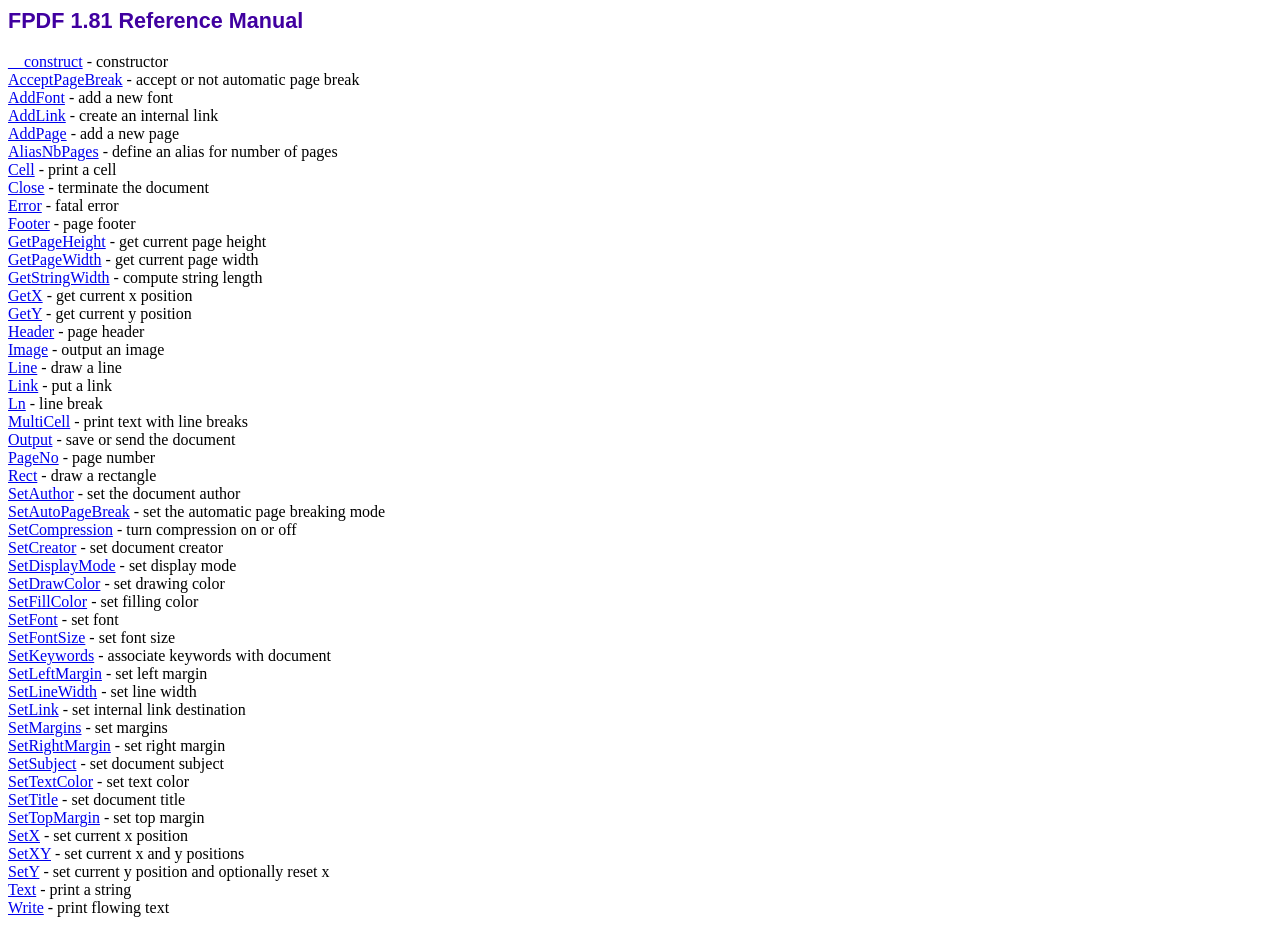
<file: fpdf/doc/index.htm>
<!DOCTYPE html PUBLIC "-//W3C//DTD HTML 4.01 Transitional//EN">
<html>
<head>
<meta http-equiv="Content-Type" content="text/html; charset=ISO-8859-1">
<title>FPDF 1.81 Reference Manual</title>
<link type="text/css" rel="stylesheet" href="../fpdf.css">
</head>
<body>
<h1>FPDF 1.81 Reference Manual</h1>
<a href="__construct.htm">__construct</a> - constructor<br>
<a href="acceptpagebreak.htm">AcceptPageBreak</a> - accept or not automatic page break<br>
<a href="addfont.htm">AddFont</a> - add a new font<br>
<a href="addlink.htm">AddLink</a> - create an internal link<br>
<a href="addpage.htm">AddPage</a> - add a new page<br>
<a href="aliasnbpages.htm">AliasNbPages</a> - define an alias for number of pages<br>
<a href="cell.htm">Cell</a> - print a cell<br>
<a href="close.htm">Close</a> - terminate the document<br>
<a href="error.htm">Error</a> - fatal error<br>
<a href="footer.htm">Footer</a> - page footer<br>
<a href="getpageheight.htm">GetPageHeight</a> - get current page height<br>
<a href="getpagewidth.htm">GetPageWidth</a> - get current page width<br>
<a href="getstringwidth.htm">GetStringWidth</a> - compute string length<br>
<a href="getx.htm">GetX</a> - get current x position<br>
<a href="gety.htm">GetY</a> - get current y position<br>
<a href="header.htm">Header</a> - page header<br>
<a href="image.htm">Image</a> - output an image<br>
<a href="line.htm">Line</a> - draw a line<br>
<a href="link.htm">Link</a> - put a link<br>
<a href="ln.htm">Ln</a> - line break<br>
<a href="multicell.htm">MultiCell</a> - print text with line breaks<br>
<a href="output.htm">Output</a> - save or send the document<br>
<a href="pageno.htm">PageNo</a> - page number<br>
<a href="rect.htm">Rect</a> - draw a rectangle<br>
<a href="setauthor.htm">SetAuthor</a> - set the document author<br>
<a href="setautopagebreak.htm">SetAutoPageBreak</a> - set the automatic page breaking mode<br>
<a href="setcompression.htm">SetCompression</a> - turn compression on or off<br>
<a href="setcreator.htm">SetCreator</a> - set document creator<br>
<a href="setdisplaymode.htm">SetDisplayMode</a> - set display mode<br>
<a href="setdrawcolor.htm">SetDrawColor</a> - set drawing color<br>
<a href="setfillcolor.htm">SetFillColor</a> - set filling color<br>
<a href="setfont.htm">SetFont</a> - set font<br>
<a href="setfontsize.htm">SetFontSize</a> - set font size<br>
<a href="setkeywords.htm">SetKeywords</a> - associate keywords with document<br>
<a href="setleftmargin.htm">SetLeftMargin</a> - set left margin<br>
<a href="setlinewidth.htm">SetLineWidth</a> - set line width<br>
<a href="setlink.htm">SetLink</a> - set internal link destination<br>
<a href="setmargins.htm">SetMargins</a> - set margins<br>
<a href="setrightmargin.htm">SetRightMargin</a> - set right margin<br>
<a href="setsubject.htm">SetSubject</a> - set document subject<br>
<a href="settextcolor.htm">SetTextColor</a> - set text color<br>
<a href="settitle.htm">SetTitle</a> - set document title<br>
<a href="settopmargin.htm">SetTopMargin</a> - set top margin<br>
<a href="setx.htm">SetX</a> - set current x position<br>
<a href="setxy.htm">SetXY</a> - set current x and y positions<br>
<a href="sety.htm">SetY</a> - set current y position and optionally reset x<br>
<a href="text.htm">Text</a> - print a string<br>
<a href="write.htm">Write</a> - print flowing text<br>
</body>
</html>
</file>
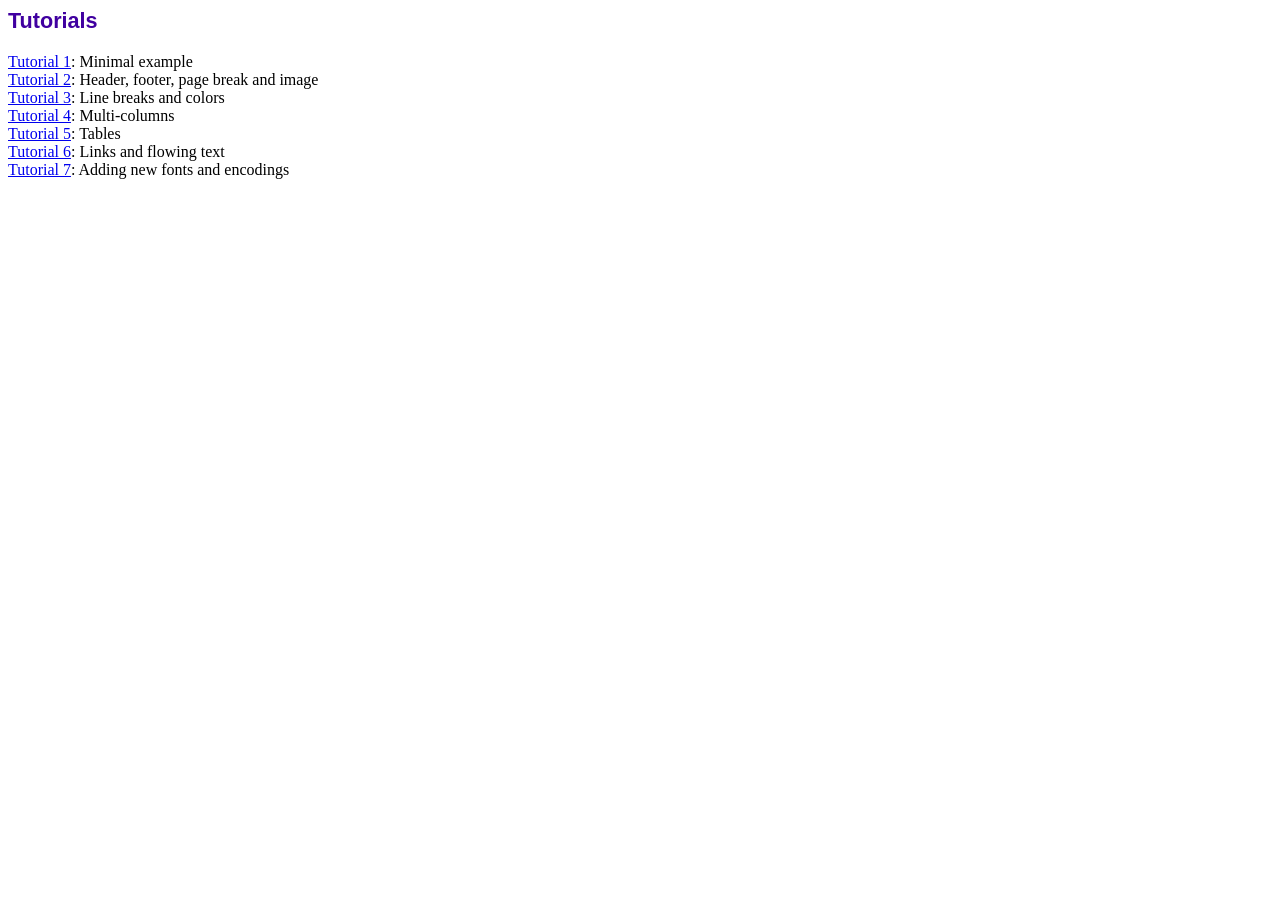
<file: fpdf/tutorial/index.htm>
<!DOCTYPE html PUBLIC "-//W3C//DTD HTML 4.01 Transitional//EN">
<html>
<head>
<meta http-equiv="Content-Type" content="text/html; charset=ISO-8859-1">
<title>Tutorials</title>
<link type="text/css" rel="stylesheet" href="../fpdf.css">
</head>
<body>
<h1>Tutorials</h1>
<ul style="list-style-type:none; margin-left:0; padding-left:0">
<li><a href="tuto1.htm">Tutorial 1</a>: Minimal example</li>
<li><a href="tuto2.htm">Tutorial 2</a>: Header, footer, page break and image</li>
<li><a href="tuto3.htm">Tutorial 3</a>: Line breaks and colors</li>
<li><a href="tuto4.htm">Tutorial 4</a>: Multi-columns</li>
<li><a href="tuto5.htm">Tutorial 5</a>: Tables</li>
<li><a href="tuto6.htm">Tutorial 6</a>: Links and flowing text</li>
<li><a href="tuto7.htm">Tutorial 7</a>: Adding new fonts and encodings</li>
</ul>
</body>
</html>
</file>
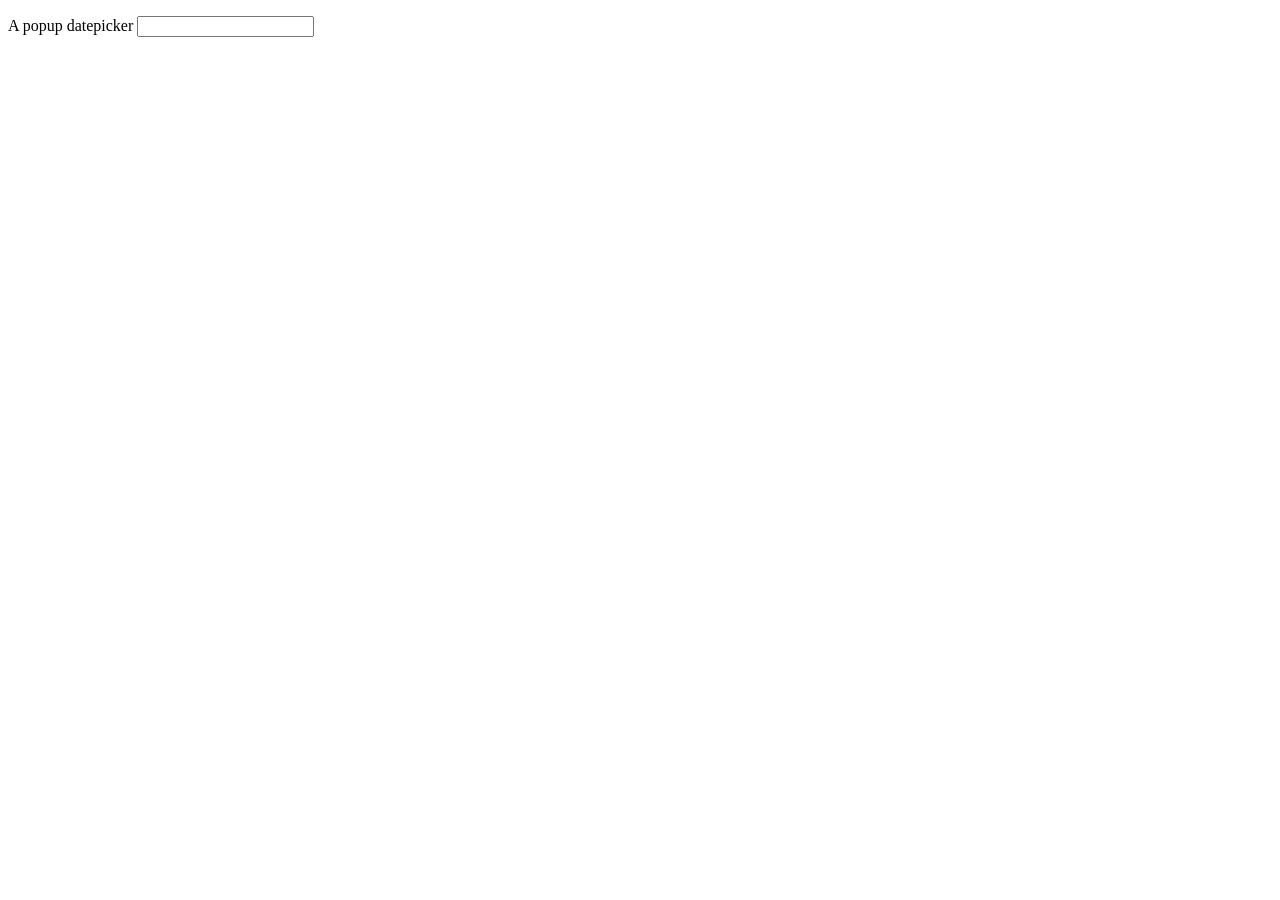
<file: test/date/index.html>
<!DOCTYPE html>
<html>
<head>
<!--
<meta http-equiv="Content-Type" content="text/html;charset=utf-8">

<title>jQuery Datepicker</title>
-->
<link href="outsidecss/jquery.datepick.css" rel="stylesheet">
<script src="http://ajax.googleapis.com/ajax/libs/jquery/1.12.4/jquery.min.js"></script>
<script src="outsidejs/jquery.plugin.min.js"></script>
<script src="outsidejs/jquery.datepick.js"></script>
<script>
$(function() {
	$('#popupDatepicker').datepick();
	$('#inlineDatepicker').datepick({onSelect: showDate});
});

function showDate(date) {
	alert('The date chosen is ' + date);
}
</script>
</head>
<body>

<p>A popup datepicker <input type="text" id="popupDatepicker"></p>

</body>
</html>
</file>
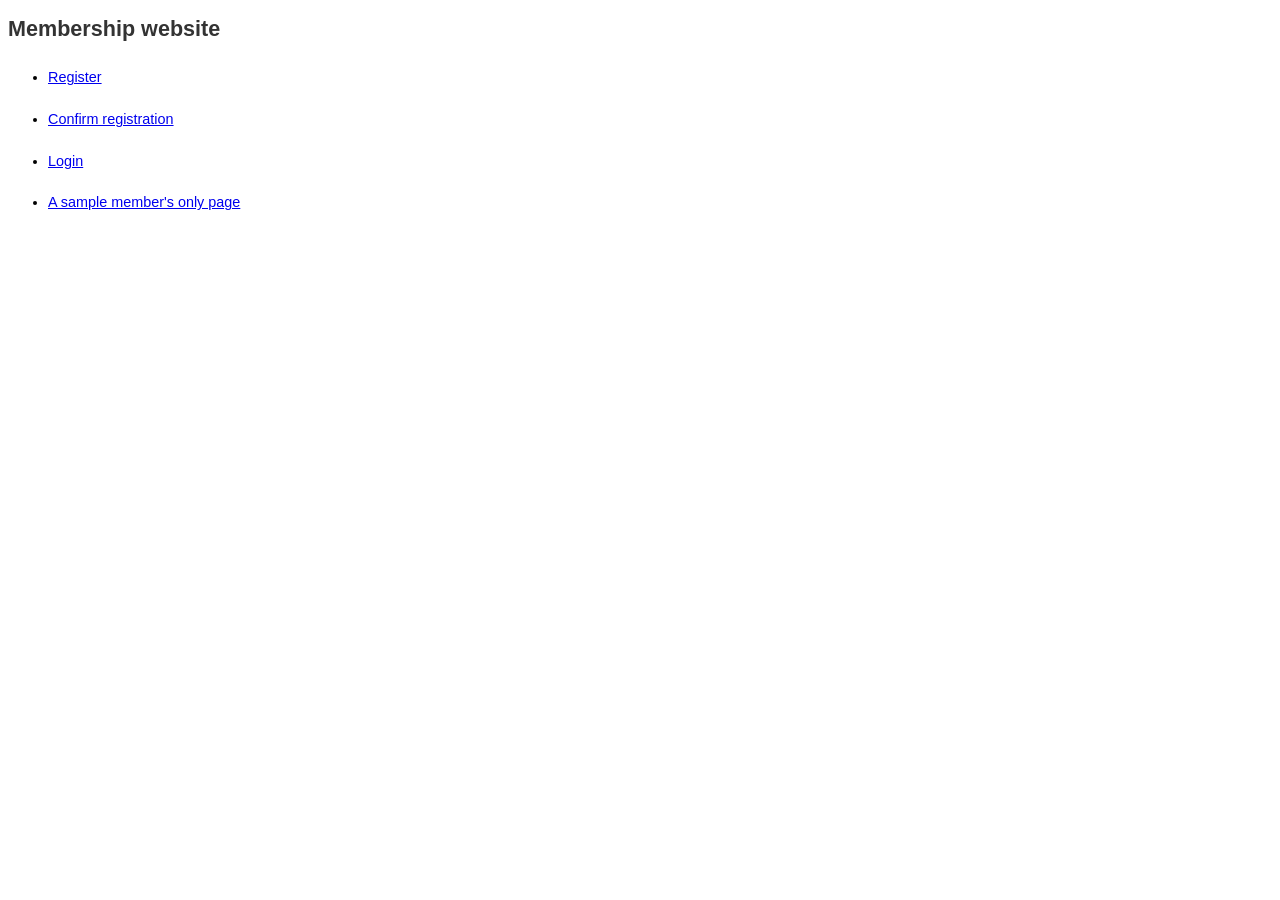
<file: testsite/deep/test-/test/index.html>
<!DOCTYPE html PUBLIC "-//W3C//DTD XHTML 1.0 Strict//EN"  "http://www.w3.org/TR/xhtml1/DTD/xhtml1-strict.dtd">
<html xmlns="http://www.w3.org/1999/xhtml" xml:lang="en-US" lang="en-US">
<head>
      <meta http-equiv='Content-Type' content='text/html; charset=utf-8'/>
      <title>Membership Website Sample</title>
      <link rel="STYLESHEET" type="text/css" href="style/fg_membersite.css">
</head>
<body>
<div id='fg_membersite_content'>
<h2>Membership website</h2>
<ul>
<li><a href='register.php'>Register</a></li>
<li><a href='confirmreg.php'>Confirm registration</a></li>
<li><a href='login.php'>Login</a></li>
<li><a href='access-controlled.php'>A sample member's only page</a></li>
</ul>
</div>
</body>
</html>
</file>
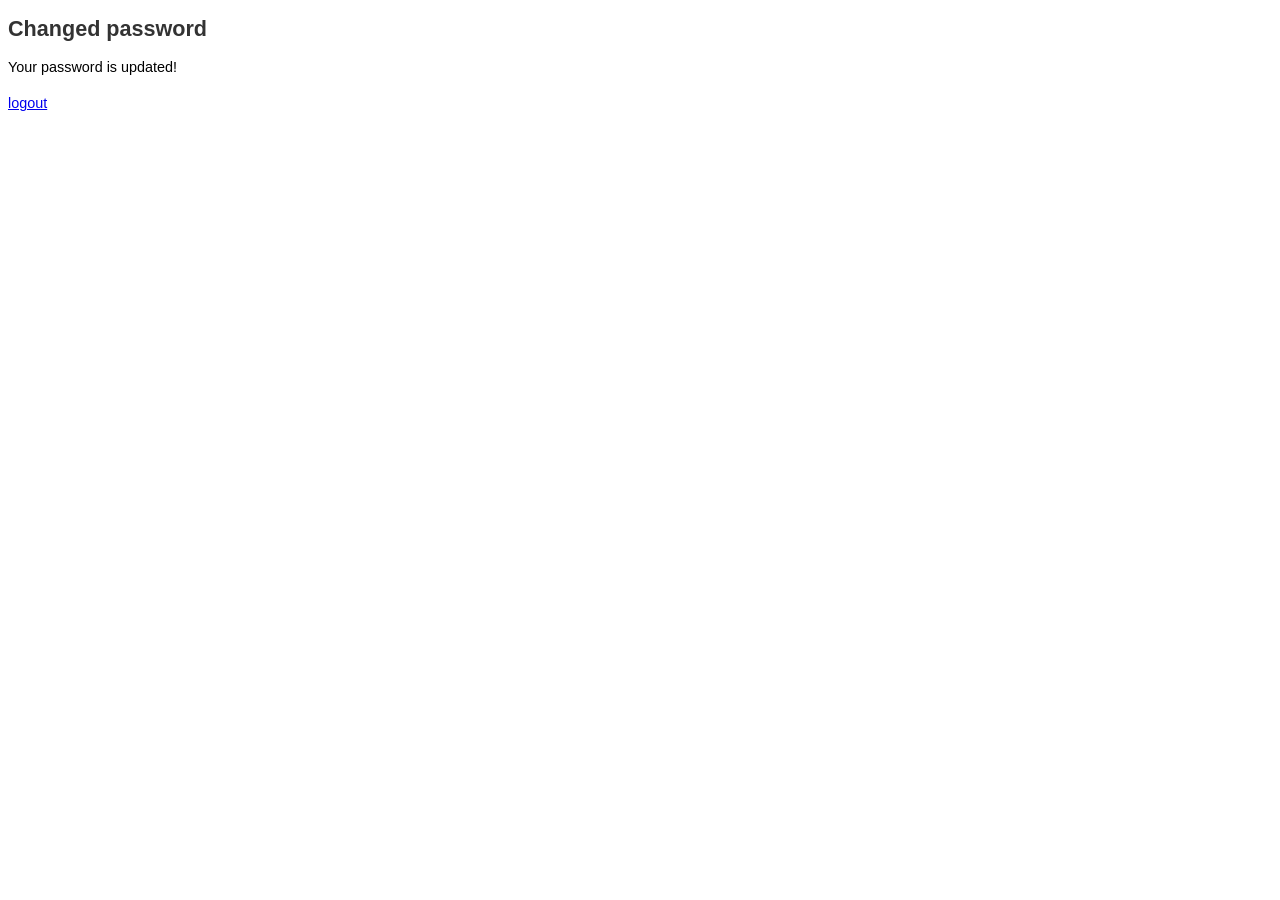
<file: changed-pwd.html>
<!DOCTYPE html PUBLIC "-//W3C//DTD XHTML 1.0 Strict//EN"  "http://www.w3.org/TR/xhtml1/DTD/xhtml1-strict.dtd">
<html xmlns="http://www.w3.org/1999/xhtml" xml:lang="en-US" lang="en-US">
<head>
      <meta http-equiv='Content-Type' content='text/html; charset=utf-8'/>
      <title>Changed password</title>
      <link rel="STYLESHEET" type="text/css" href="style/fg_membersite.css">
</head>
<body>
<div id='fg_membersite_content'>
<h2>Changed password</h2>
Your password is updated!

<p>
<a href='logout.php'>logout</a>
</p>

</div>
</body>
</html>
</file>
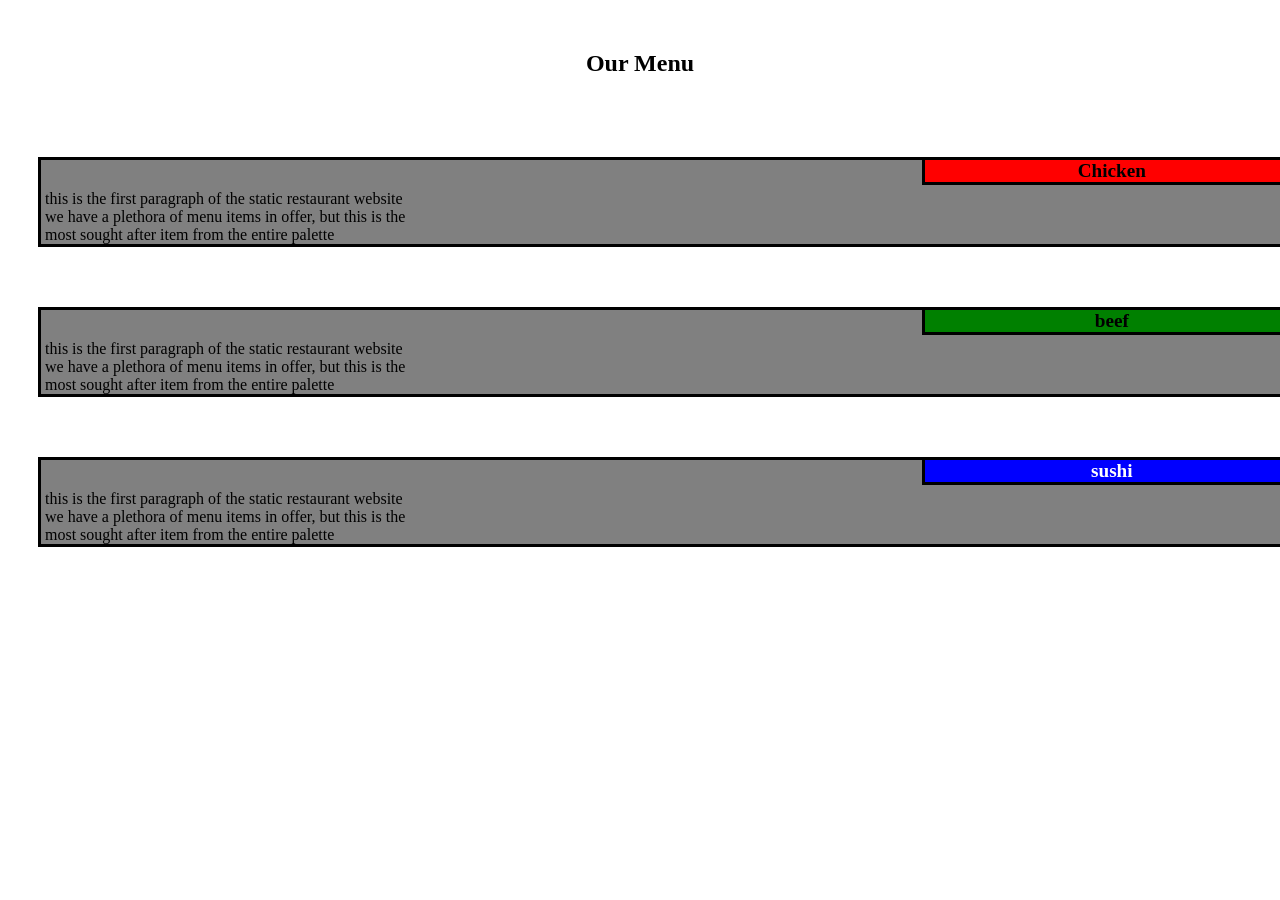
<file: index21.html>
<!DOCTYPE html>
 <html>
 <head>
 	<meta charset="utf-8">
<meta http-equiv="X-UA-Compatible" content="IE-edge">
<meta name="viewport" content="width=device-width,initial-scale=1">
	

	<style>
	*
 	{word-wrap:break-word;
 	box-sizing:border-box;
 	}
	h1
 	{   
 		
 		text-align:center;
		font-size:150%;
		margin:50px;
      
 	}
 	body p
 	{   
	    position:relative;
	    float:left;
 		background-color: gray;
		padding-top:30px;
		padding-left:4px;
		padding-right:4px;
 		border: 3px solid black;
		
 		margin :30px;
      
 	}
	#p1 #sechead
	{
	 background-color: red;
	}
	#p2 #sechead
	{
	 background-color: green;
	}
	#p3 #sechead
	{
	 background-color: blue;
	 color:white;
	}
	#sechead
	{text-align:center; 
	 position:absolute;
	 width:30%;
	 top:0%;
	 border-left: 3px solid black;
	 border-bottom: 3px solid black;
	 right:0%;
	 font-weight:bold;
	 font-size:120%;
	 
	
	}

 		@media (min-width: 992px)
 		{ 
 			.lg{width: 100%;}
          /* #p1{width: 33%;word-wrap:break-word;}
 			#p2{width: 33%;}
 			#p3{width: 33%;}*/
 		}
 		@media((min-width: 768px) and (max-width: 991px))
 		{ 
 			.md{width: 100%;}
 		/*	#p1{width: 50%;}
 			#p2{width: 50%;}
 			#p3{width: 100%;}*/

 		}
 		@media(max-width: 767px)
 		{ 
 			.sm{width: 100%;}
 			/*#p1{width: 100%;}
 			#p2{width: 100%;}
 			#p3{width: 100%;}*/

 		}
	</style>
	
 
	<h1> Our Menu</h1>
 	
 </head>
 <body>
 <p id="p1" class="lg md sm">
 <subt id="sechead">Chicken</subt>
 this is the first paragraph of the static restaurant website <br> 
 we have a plethora of menu items in offer, but this is the   <br> 
 most sought after item from the entire palette
  </p>
 <p id="p2" class="lg md sm"> 
 <subt id="sechead">beef</subt>
 this is the first paragraph of the static restaurant website <br>
 we have a plethora of menu items in offer, but this is the   <br>
 most sought after item from the entire palette
  </p>
 <p id="p3" class="lg md sm">
 <subt id="sechead">sushi</subt>
  this is the first paragraph of the static restaurant website <br>
 we have a plethora of menu items in offer, but this is the   <br>
 most sought after item from the entire palette
 </p>
 
 </body>
 </html>
</file>
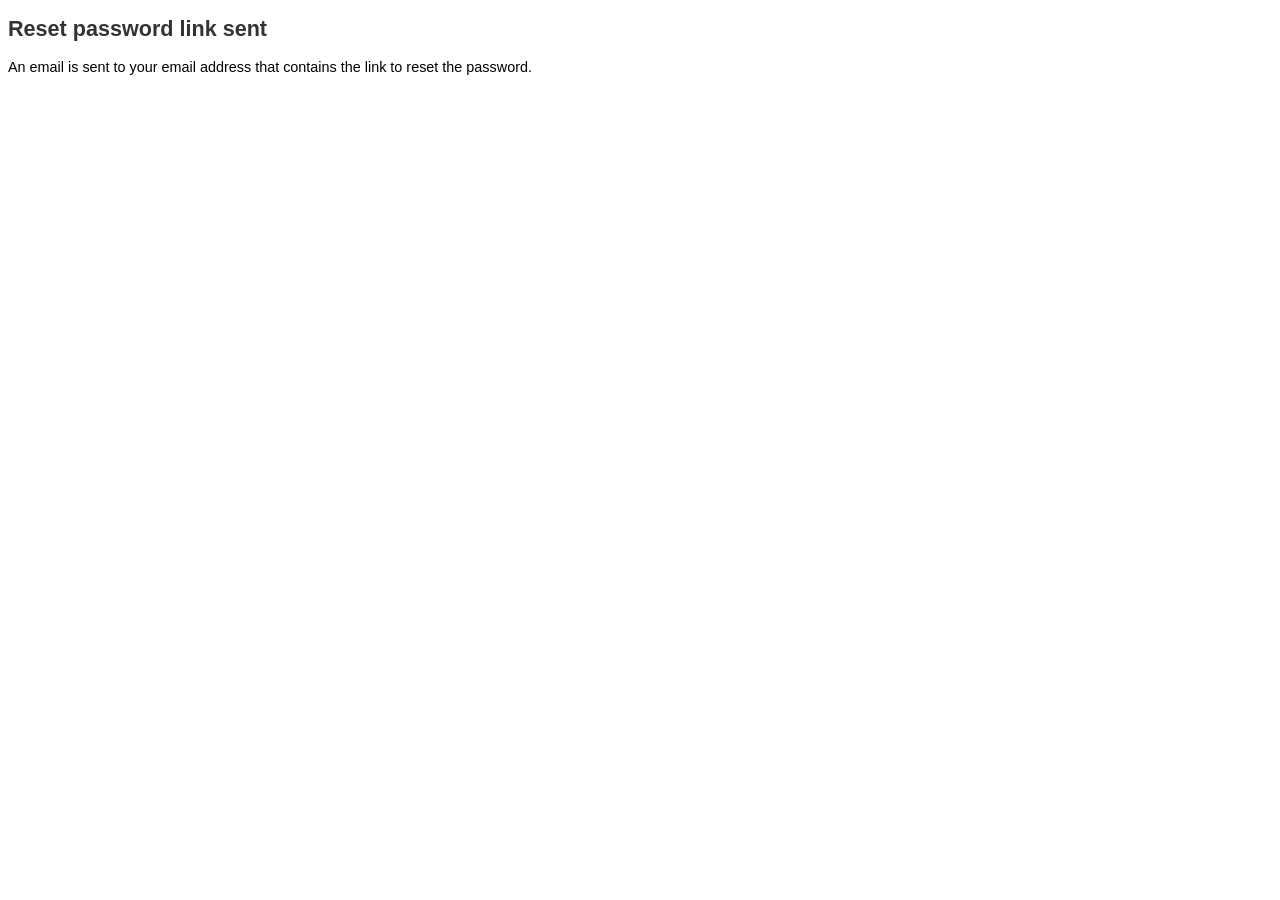
<file: reset-pwd-link-sent.html>
<!DOCTYPE html PUBLIC "-//W3C//DTD XHTML 1.0 Strict//EN"  "http://www.w3.org/TR/xhtml1/DTD/xhtml1-strict.dtd">
<html xmlns="http://www.w3.org/1999/xhtml" xml:lang="en-US" lang="en-US">
<head>
      <meta http-equiv='Content-Type' content='text/html; charset=utf-8'/>
      <title>Thank you!</title>
      <link rel="STYLESHEET" type="text/css" href="style/fg_membersite.css">
</head>
<body>
<div id='fg_membersite_content'>
<h2>Reset password link sent</h2>
An email is sent to your email address that contains the link to reset the password.
</div>
</body>
</html>
</file>
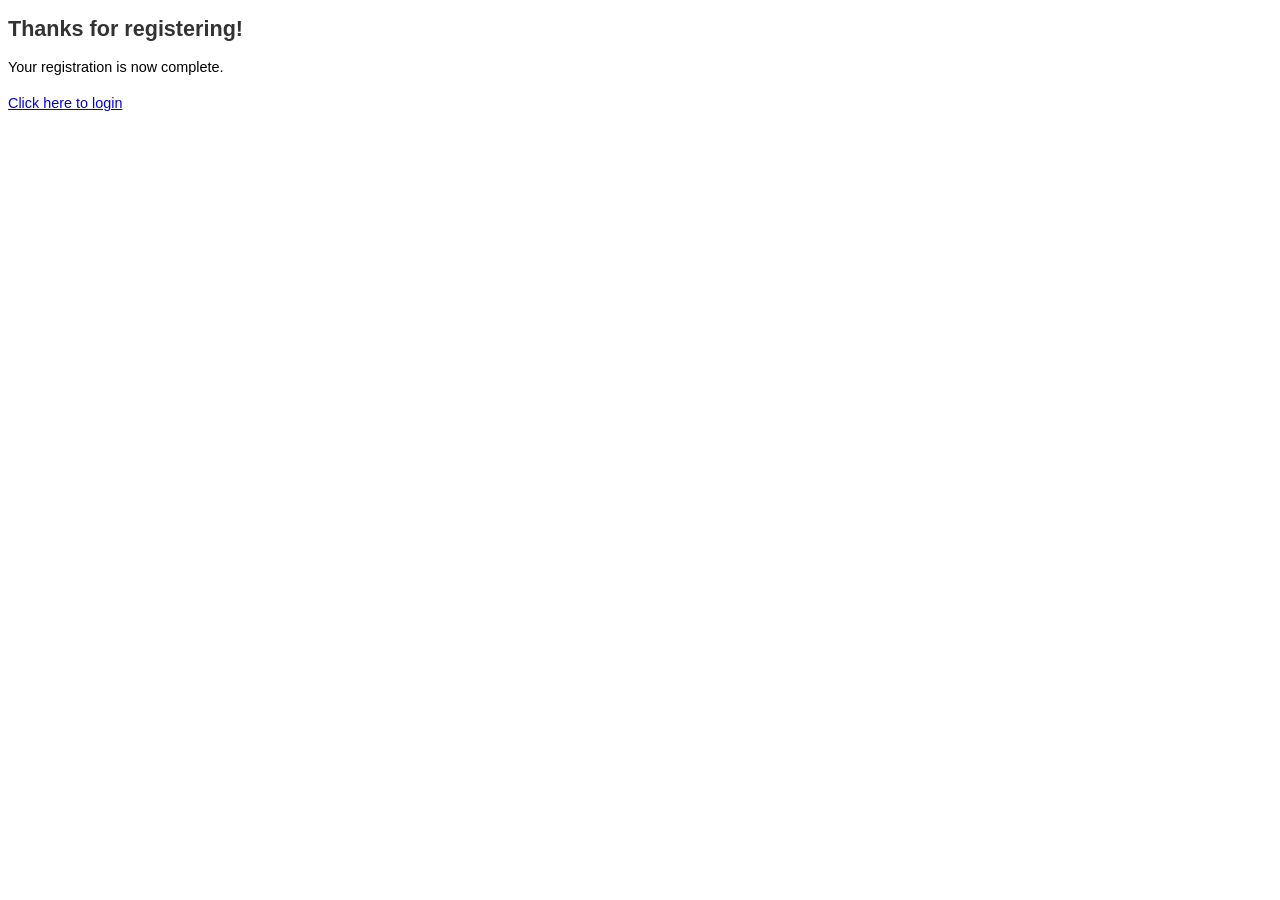
<file: thank-you-regd.html>
<!DOCTYPE html PUBLIC "-//W3C//DTD XHTML 1.0 Strict//EN"  "http://www.w3.org/TR/xhtml1/DTD/xhtml1-strict.dtd">
<html xmlns="http://www.w3.org/1999/xhtml" xml:lang="en-US" lang="en-US">
<head>
      <meta http-equiv='Content-Type' content='text/html; charset=utf-8'/>
      <title>Thank you!</title>
      <link rel="STYLESHEET" type="text/css" href="style/fg_membersite.css">
</head>
<body>
<div id='fg_membersite_content'>
<h2>Thanks for registering!</h2>
Your registration is now complete.
<p>
<a href='login.php'>Click here to login</a>
</p>
</div>
</body>
</html>
</file>
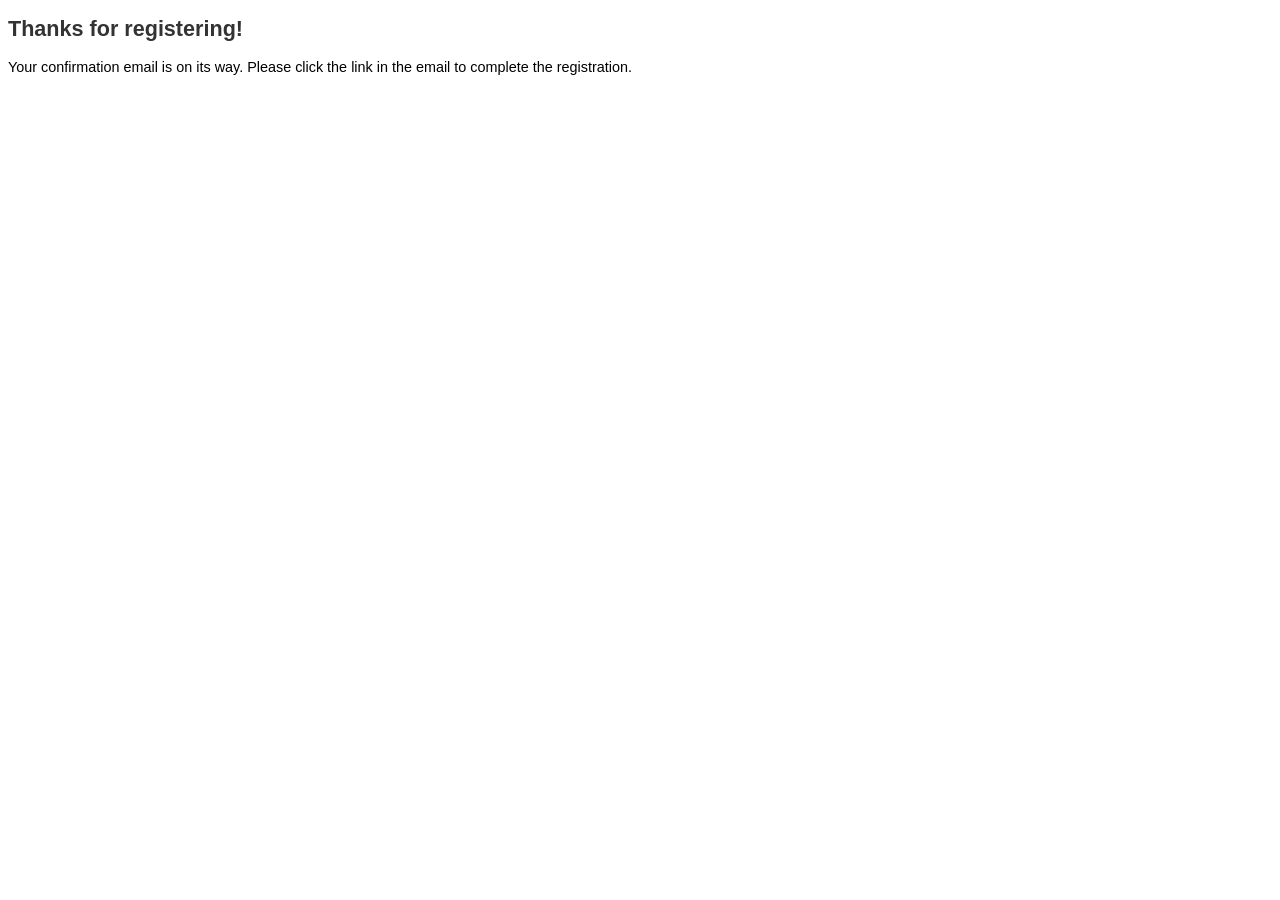
<file: thank-you.html>
<!DOCTYPE html PUBLIC "-//W3C//DTD XHTML 1.0 Strict//EN"  "http://www.w3.org/TR/xhtml1/DTD/xhtml1-strict.dtd">
<html xmlns="http://www.w3.org/1999/xhtml" xml:lang="en-US" lang="en-US">
<head>
      <meta http-equiv='Content-Type' content='text/html; charset=utf-8'/>
      <title>Thank you!</title>
      <link rel="STYLESHEET" type="text/css" href="style/fg_membersite.css">
</head>
<body>
<div id='fg_membersite_content'>
<h2>Thanks for registering!</h2>
Your confirmation email is on its way. Please click the link in the 
email to complete the registration.
</div>
</body>
</html>
</file>
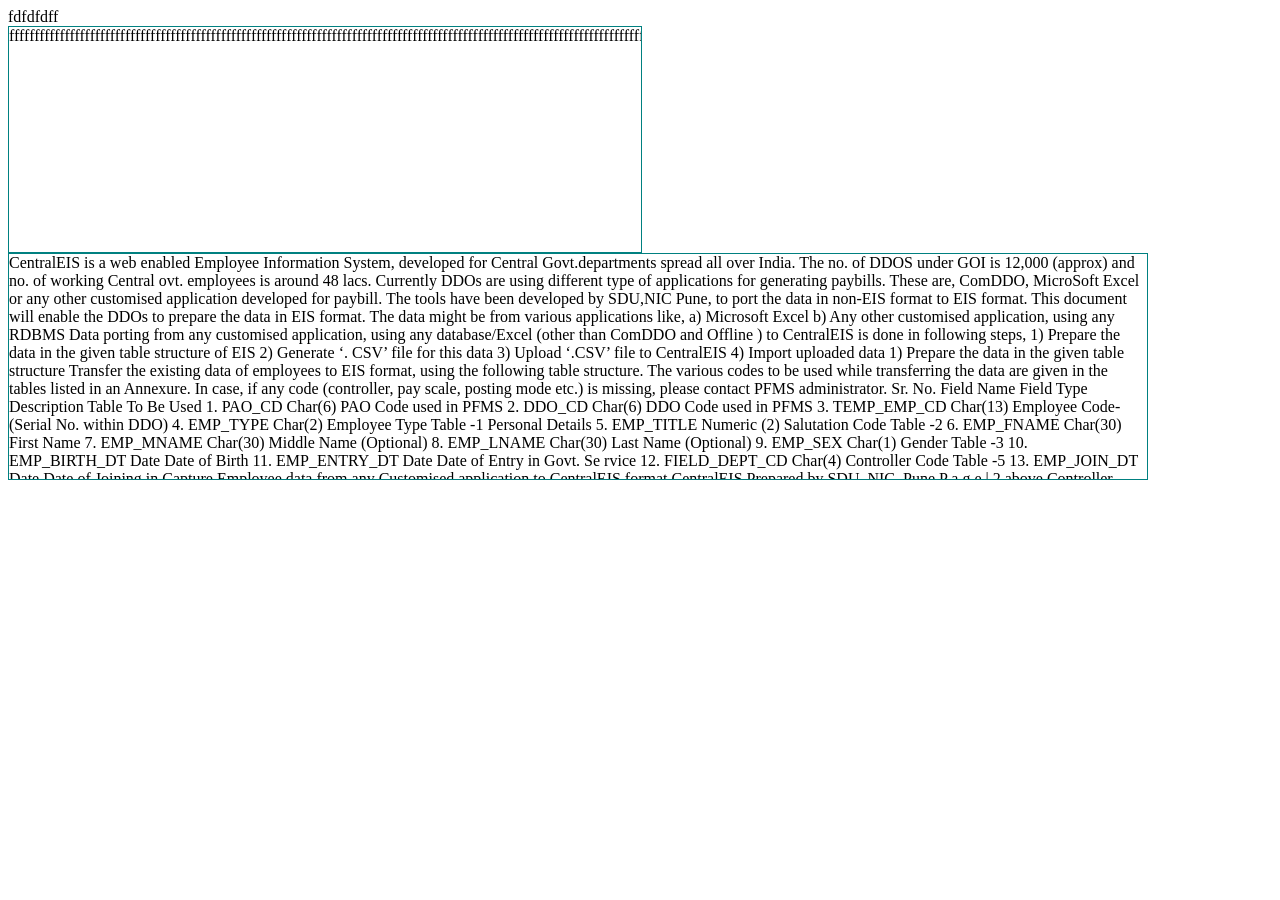
<file: chat/exp.html>
<head>
<script src="https://ajax.googleapis.com/ajax/libs/jquery/3.3.1/jquery.min.js"></script>
</head>



<body>
<div id="hoverscroll">
fdfdfdff
</div>



<div id="hh" style="border:1px teal solid;width:50%;height:225px;overflow:scroll;">
[base64]
</div>
<div id="hh2" style="border:1px teal solid;width:90%;height:225px;overflow:scroll;">
CentralEIS is a web enabled Employee Information System, developed for Central Govt.departments spread all over India. The no. of DDOS under GOI is 12,000 (approx) and no. of working Central ovt. employees is around 48 lacs. Currently DDOs are using different type of applications for generating paybills. These are, ComDDO, MicroSoft Excel or any
other customised application developed for paybill. The tools have been developed by SDU,NIC Pune, to port the data in non-EIS format to EIS format. This document will enable the DDOs to prepare the data in EIS format. The data might be from various applications like,
a) Microsoft Excel
b) Any other customised application, using any RDBMS
Data porting from any customised application, using any database/Excel (other than
ComDDO and Offline ) to CentralEIS is done in following steps,
1) Prepare the data in the given table structure of EIS
2) Generate ‘. CSV’ file for this data
3) Upload ‘.CSV’ file to CentralEIS
4) Import uploaded data
1) Prepare the data in the given table structure
Transfer the existing data of employees to EIS format, using the following table
structure. The various codes to be used while transferring the data are given in the tables
listed in an Annexure. In case, if any code (controller, pay scale, posting mode etc.) is
missing, please contact PFMS administrator.
Sr.
No.
Field Name Field Type Description Table To
Be Used
1. PAO_CD Char(6) PAO Code used in
PFMS
2. DDO_CD Char(6) DDO Code used in
PFMS
3. TEMP_EMP_CD Char(13) Employee Code-
(Serial No. within DDO)
4. EMP_TYPE Char(2) Employee Type Table -1
Personal Details
5. EMP_TITLE Numeric (2) Salutation Code Table -2
6. EMP_FNAME Char(30) First Name
7. EMP_MNAME Char(30) Middle Name (Optional)
8. EMP_LNAME Char(30) Last Name (Optional)
9. EMP_SEX Char(1) Gender Table -3
10. EMP_BIRTH_DT Date Date of Birth
11. EMP_ENTRY_DT Date Date of Entry in Govt.
Se rvice
12. FIELD_DEPT_CD Char(4) Controller Code Table -5
13. EMP_JOIN_DT Date Date of Joining in
Capture Employee data from any Customised application to CentralEIS format
CentralEIS Prepared by SDU, NIC, Pune P a g e | 2
above Controller
Posting Details
14. PAY_CITY_CLASS Char(1) City Class Code Table -6
15. EMP_CUROFF_DT Date Date of joining in
current office
16. EMP_CURDESIG_DT Date Date of Joining in
Current
Designation/Post
17. EMP_CURPOST_MODE Numeric(3) Posting Mode Code Table -7
Pay Details
18. PAY_COMM Numeric(2) Pay Commission Code Table 8
19. PSC_SCALE_CD Numeric(4) Pay Scale Code Table -9
20. PAY_BASIC Numeric(6) Basic pay as per level
of pay matrix
21. PAY_WEF_DT Date Basic Pay WEF Date
22. PAY_INCR_DT Date Next Increment Date
23. EMP_PAN_NO Char(10) Pan No
GPF/NPS Details
24. EMP_PF_TYPE Char(2) Pf Type Table -10
25. PF_NO Numeric(8) Account No. in case of
GPF Employees
26. PPA_NO char(16) PPA No. in case of
NPS
CGEGIS/CGHS/Category Details
27. PAY_GIS_APPLICABLE Numeric(1) GIS Applicable Code Table -11
28. PAY_GIS_GRP_CD Numeric(1) GIS Group Code Table -12
29. GIS_DT Date GIS Membership Date
30. CGHS_FLAG Char(1) Whether CGHS
Beneficiary (Y/N)
31. CGHS_NO Char(15) If CGHS beneficiary,
then CGHS Card No.
32. EMP_CATEGORY_CD Numeric(2) Table -13
33. APT_EX_SERVICE Char(1) Whether Ex-
Serviceman (Y/N)
ID/Contact Details
34. EMP_ADHAAR Char(12) Aadhar Card No
35. EMP_ECODE Char(12) Employee Code given
by the Department
36. EMP_PHONE_NO Char(10) Mobile No
37. EMAIL_PART1 Char(25) Divide Email-ID into two parts,
separated by @. E.g. If
pfms.eis@gov.in is an e-mail. Then
‘pfms.eis’ is Part_1 and ‘gov.in’is
Part_2. Do not save @ symbol.
38. EMAIL_PART2 Char(25)
GPF Monthly Subscription
39. GPF_SUB_AMT Numeric(5) Monthly GPF
Subscription
Bank Details
40. IFSC_CODE Char(11) IFSC Code of the branch
41. EMP_BNK_AC_NO Char(20) Employee bank a/c
number
Capture Employee data from any Customised application to CentralEIS format
CentralEIS Prepared by SDU, NIC, Pune P a g e | 3
2) Set Format of Dates, Aadhar No. and Mobile No.
After collecting data in Excel, it is advised to set the format of all the date fields,
Aadhar No. and Mobile No. Otherwise, Excel will convert these two values to exponent form.
This may be done as below,
a) Date Fields : Right click column name(col. J for emp.birth date)-àDateàEnglish(India) in
Locale-à14-03-2001 format in Typeà OK
Capture Employee data from any Customised application to CentralEIS format
CentralEIS Prepared by SDU, NIC, Pune P a g e | 4
b) Aadhar and Mobile Number: Right click column name(col. AH for EMP_ADHARR)-
àNumberàChange Decimal place to zeroà OK
3)
CentralEIS is a web enabled Employee Information System, developed for Central Govt. departments spread all over India. The no. of DDOS under GOI is 12,000 (approx) and no. of working Central Govt. employees is around 48 lacs. Currently DDOs are using different type of applications for generating paybills. These are, ComDDO, MicroSoft Excel or any other customised application developed for paybill. The tools have been developed by SDU,NIC Pune, to port the data in non-EIS format to EIS format. This document will enable the DDOs to prepare the data in EIS format. The data might be from various applications like, a) Microsoft Excel b) Any other customised application, using any RDBMS Data porting from any customised application, using any database/Excel (other than ComDDO and Offline ) to CentralEIS is done in following steps, 1) Prepare the data in the given table structure of EIS 2) Generate ‘. CSV’ file for this data 3) Upload ‘.CSV’ file to CentralEIS 4) Import uploaded data 1) Prepare the data in the given table structure Transfer the existing data of employees to EIS format, using the following table structure. The various codes to be used while transferring the data are given in the tables listed in an Annexure. In case, if any code (controller, pay scale, posting mode etc.) is missing, please contact PFMS administrator. Sr. No. Field Name Field Type Description Table To Be Used 1. PAO_CD Char(6) PAO Code used in PFMS 2. DDO_CD Char(6) DDO Code used in PFMS 3. TEMP_EMP_CD Char(13) Employee Code- (Serial No. within DDO) 4. EMP_TYPE Char(2) Employee Type Table -1 Personal Details 5. EMP_TITLE Numeric (2) Salutation Code Table -2 6. EMP_FNAME Char(30) First Name 7. EMP_MNAME Char(30) Middle Name (Optional) 8. EMP_LNAME Char(30) Last Name (Optional) 9. EMP_SEX Char(1) Gender Table -3 10. EMP_BIRTH_DT Date Date of Birth 11. EMP_ENTRY_DT Date Date of Entry in Govt. Se rvice 12. FIELD_DEPT_CD Char(4) Controller Code Table -5 13. EMP_JOIN_DT Date Date of Joining in Capture Employee data from any Customised application to CentralEIS format CentralEIS Prepared by SDU, NIC, Pune P a g e | 2 above Controller Posting Details 14. PAY_CITY_CLASS Char(1) City Class Code Table -6 15. EMP_CUROFF_DT Date Date of joining in current office 16. EMP_CURDESIG_DT Date Date of Joining in Current Designation/Post 17. EMP_CURPOST_MODE Numeric(3) Posting Mode Code Table -7 Pay Details 18. PAY_COMM Numeric(2) Pay Commission Code Table 8 19. PSC_SCALE_CD Numeric(4) Pay Scale Code Table -9 20. PAY_BASIC Numeric(6) Basic pay as per level of pay matrix 21. PAY_WEF_DT Date Basic Pay WEF Date 22. PAY_INCR_DT Date Next Increment Date 23. EMP_PAN_NO Char(10) Pan No GPF/NPS Details 24. EMP_PF_TYPE Char(2) Pf Type Table -10 25. PF_NO Numeric(8) Account No. in case of GPF Employees 26. PPA_NO char(16) PPA No. in case of NPS CGEGIS/CGHS/Category Details 27. PAY_GIS_APPLICABLE Numeric(1) GIS Applicable Code Table -11 28. PAY_GIS_GRP_CD Numeric(1) GIS Group Code Table -12 29. GIS_DT Date GIS Membership Date 30. CGHS_FLAG Char(1) Whether CGHS Beneficiary (Y/N) 31. CGHS_NO Char(15) If CGHS beneficiary, then CGHS Card No. 32. EMP_CATEGORY_CD Numeric(2) Table -13 33. APT_EX_SERVICE Char(1) Whether Ex- Serviceman (Y/N) ID/Contact Details 34. EMP_ADHAAR Char(12) Aadhar Card No 35. EMP_ECODE Char(12) Employee Code given by the Department 36. EMP_PHONE_NO Char(10) Mobile No 37. EMAIL_PART1 Char(25) Divide Email-ID into two parts, separated by @. E.g. If pfms.eis@gov.in is an e-mail. Then ‘pfms.eis’ is Part_1 and ‘gov.in’is Part_2. Do not save @ symbol. 38. EMAIL_PART2 Char(25) GPF Monthly Subscription 39. GPF_SUB_AMT Numeric(5) Monthly GPF Subscription Bank Details 40. IFSC_CODE Char(11) IFSC Code of the branch 41. EMP_BNK_AC_NO Char(20) Employee bank a/c number Capture Employee data from any Customised application to CentralEIS format CentralEIS Prepared by SDU, NIC, Pune P a g e | 3 2) Set Format of Dates, Aadhar No. and Mobile No. After collecting data in Excel, it is advised to set the format of all the date fields, Aadhar No. and Mobile No. Otherwise, Excel will convert these two values to exponent form. This may be done as below, a) Date Fields : Right click column name(col. J for emp.birth date)-àDateàEnglish(India) in Locale-à14-03-2001 format in Typeà OK Capture Employee data from any Customised application to CentralEIS format CentralEIS Prepared by SDU, NIC, Pune P a g e | 4 b) Aadhar and Mobile Number: Right click column name(col. AH for EMP_ADHARR)- àNumberàChange Decimal place to zeroà OK 3)
CentralEIS is a web enabled Employee Information System, developed for Central Govt. departments spread all over India. The no. of DDOS under GOI is 12,000 (approx) and no. of working Central Govt. employees is around 48 lacs. Currently DDOs are using different type of applications for generating paybills. These are, ComDDO, MicroSoft Excel or any other customised application developed for paybill. The tools have been developed by SDU,NIC Pune, to port the data in non-EIS format to EIS format. This document will enable the DDOs to prepare the data in EIS format. The data might be from various applications like, a) Microsoft Excel b) Any other customised application, using any RDBMS Data porting from any customised application, using any database/Excel (other than ComDDO and Offline ) to CentralEIS is done in following steps, 1) Prepare the data in the given table structure of EIS 2) Generate ‘. CSV’ file for this data 3) Upload ‘.CSV’ file to CentralEIS 4) Import uploaded data 1) Prepare the data in the given table structure Transfer the existing data of employees to EIS format, using the following table structure. The various codes to be used while transferring the data are given in the tables listed in an Annexure. In case, if any code (controller, pay scale, posting mode etc.) is missing, please contact PFMS administrator. Sr. No. Field Name Field Type Description Table To Be Used 1. PAO_CD Char(6) PAO Code used in PFMS 2. DDO_CD Char(6) DDO Code used in PFMS 3. TEMP_EMP_CD Char(13) Employee Code- (Serial No. within DDO) 4. EMP_TYPE Char(2) Employee Type Table -1 Personal Details 5. EMP_TITLE Numeric (2) Salutation Code Table -2 6. EMP_FNAME Char(30) First Name 7. EMP_MNAME Char(30) Middle Name (Optional) 8. EMP_LNAME Char(30) Last Name (Optional) 9. EMP_SEX Char(1) Gender Table -3 10. EMP_BIRTH_DT Date Date of Birth 11. EMP_ENTRY_DT Date Date of Entry in Govt. Se rvice 12. FIELD_DEPT_CD Char(4) Controller Code Table -5 13. EMP_JOIN_DT Date Date of Joining in Capture Employee data from any Customised application to CentralEIS format CentralEIS Prepared by SDU, NIC, Pune P a g e | 2 above Controller Posting Details 14. PAY_CITY_CLASS Char(1) City Class Code Table -6 15. EMP_CUROFF_DT Date Date of joining in current office 16. EMP_CURDESIG_DT Date Date of Joining in Current Designation/Post 17. EMP_CURPOST_MODE Numeric(3) Posting Mode Code Table -7 Pay Details 18. PAY_COMM Numeric(2) Pay Commission Code Table 8 19. PSC_SCALE_CD Numeric(4) Pay Scale Code Table -9 20. PAY_BASIC Numeric(6) Basic pay as per level of pay matrix 21. PAY_WEF_DT Date Basic Pay WEF Date 22. PAY_INCR_DT Date Next Increment Date 23. EMP_PAN_NO Char(10) Pan No GPF/NPS Details 24. EMP_PF_TYPE Char(2) Pf Type Table -10 25. PF_NO Numeric(8) Account No. in case of GPF Employees 26. PPA_NO char(16) PPA No. in case of NPS CGEGIS/CGHS/Category Details 27. PAY_GIS_APPLICABLE Numeric(1) GIS Applicable Code Table -11 28. PAY_GIS_GRP_CD Numeric(1) GIS Group Code Table -12 29. GIS_DT Date GIS Membership Date 30. CGHS_FLAG Char(1) Whether CGHS Beneficiary (Y/N) 31. CGHS_NO Char(15) If CGHS beneficiary, then CGHS Card No. 32. EMP_CATEGORY_CD Numeric(2) Table -13 33. APT_EX_SERVICE Char(1) Whether Ex- Serviceman (Y/N) ID/Contact Details 34. EMP_ADHAAR Char(12) Aadhar Card No 35. EMP_ECODE Char(12) Employee Code given by the Department 36. EMP_PHONE_NO Char(10) Mobile No 37. EMAIL_PART1 Char(25) Divide Email-ID into two parts, separated by @. E.g. If pfms.eis@gov.in is an e-mail. Then ‘pfms.eis’ is Part_1 and ‘gov.in’is Part_2. Do not save @ symbol. 38. EMAIL_PART2 Char(25) GPF Monthly Subscription 39. GPF_SUB_AMT Numeric(5) Monthly GPF Subscription Bank Details 40. IFSC_CODE Char(11) IFSC Code of the branch 41. EMP_BNK_AC_NO Char(20) Employee bank a/c number Capture Employee data from any Customised application to CentralEIS format CentralEIS Prepared by SDU, NIC, Pune P a g e | 3 2) Set Format of Dates, Aadhar No. and Mobile No. After collecting data in Excel, it is advised to set the format of all the date fields, Aadhar No. and Mobile No. Otherwise, Excel will convert these two values to exponent form. This may be done as below, a) Date Fields : Right click column name(col. J for emp.birth date)-àDateàEnglish(India) in Locale-à14-03-2001 format in Typeà OK Capture Employee data from any Customised application to CentralEIS format CentralEIS Prepared by SDU, NIC, Pune P a g e | 4 b) Aadhar and Mobile Number: Right click column name(col. AH for EMP_ADHARR)- àNumberàChange Decimal place to zeroà OK 3)
CentralEIS is a web enabled Employee Information System, developed for Central Govt. departments spread all over India. The no. of DDOS under GOI is 12,000 (approx) and no. of working Central Govt. employees is around 48 lacs. Currently DDOs are using different type of applications for generating paybills. These are, ComDDO, MicroSoft Excel or any other customised application developed for paybill. The tools have been developed by SDU,NIC Pune, to port the data in non-EIS format to EIS format. This document will enable the DDOs to prepare the data in EIS format. The data might be from various applications like, a) Microsoft Excel b) Any other customised application, using any RDBMS Data porting from any customised application, using any database/Excel (other than ComDDO and Offline ) to CentralEIS is done in following steps, 1) Prepare the data in the given table structure of EIS 2) Generate ‘. CSV’ file for this data 3) Upload ‘.CSV’ file to CentralEIS 4) Import uploaded data 1) Prepare the data in the given table structure Transfer the existing data of employees to EIS format, using the following table structure. The various codes to be used while transferring the data are given in the tables listed in an Annexure. In case, if any code (controller, pay scale, posting mode etc.) is missing, please contact PFMS administrator. Sr. No. Field Name Field Type Description Table To Be Used 1. PAO_CD Char(6) PAO Code used in PFMS 2. DDO_CD Char(6) DDO Code used in PFMS 3. TEMP_EMP_CD Char(13) Employee Code- (Serial No. within DDO) 4. EMP_TYPE Char(2) Employee Type Table -1 Personal Details 5. EMP_TITLE Numeric (2) Salutation Code Table -2 6. EMP_FNAME Char(30) First Name 7. EMP_MNAME Char(30) Middle Name (Optional) 8. EMP_LNAME Char(30) Last Name (Optional) 9. EMP_SEX Char(1) Gender Table -3 10. EMP_BIRTH_DT Date Date of Birth 11. EMP_ENTRY_DT Date Date of Entry in Govt. Se rvice 12. FIELD_DEPT_CD Char(4) Controller Code Table -5 13. EMP_JOIN_DT Date Date of Joining in Capture Employee data from any Customised application to CentralEIS format CentralEIS Prepared by SDU, NIC, Pune P a g e | 2 above Controller Posting Details 14. PAY_CITY_CLASS Char(1) City Class Code Table -6 15. EMP_CUROFF_DT Date Date of joining in current office 16. EMP_CURDESIG_DT Date Date of Joining in Current Designation/Post 17. EMP_CURPOST_MODE Numeric(3) Posting Mode Code Table -7 Pay Details 18. PAY_COMM Numeric(2) Pay Commission Code Table 8 19. PSC_SCALE_CD Numeric(4) Pay Scale Code Table -9 20. PAY_BASIC Numeric(6) Basic pay as per level of pay matrix 21. PAY_WEF_DT Date Basic Pay WEF Date 22. PAY_INCR_DT Date Next Increment Date 23. EMP_PAN_NO Char(10) Pan No GPF/NPS Details 24. EMP_PF_TYPE Char(2) Pf Type Table -10 25. PF_NO Numeric(8) Account No. in case of GPF Employees 26. PPA_NO char(16) PPA No. in case of NPS CGEGIS/CGHS/Category Details 27. PAY_GIS_APPLICABLE Numeric(1) GIS Applicable Code Table -11 28. PAY_GIS_GRP_CD Numeric(1) GIS Group Code Table -12 29. GIS_DT Date GIS Membership Date 30. CGHS_FLAG Char(1) Whether CGHS Beneficiary (Y/N) 31. CGHS_NO Char(15) If CGHS beneficiary, then CGHS Card No. 32. EMP_CATEGORY_CD Numeric(2) Table -13 33. APT_EX_SERVICE Char(1) Whether Ex- Serviceman (Y/N) ID/Contact Details 34. EMP_ADHAAR Char(12) Aadhar Card No 35. EMP_ECODE Char(12) Employee Code given by the Department 36. EMP_PHONE_NO Char(10) Mobile No 37. EMAIL_PART1 Char(25) Divide Email-ID into two parts, separated by @. E.g. If pfms.eis@gov.in is an e-mail. Then ‘pfms.eis’ is Part_1 and ‘gov.in’is Part_2. Do not save @ symbol. 38. EMAIL_PART2 Char(25) GPF Monthly Subscription 39. GPF_SUB_AMT Numeric(5) Monthly GPF Subscription Bank Details 40. IFSC_CODE Char(11) IFSC Code of the branch 41. EMP_BNK_AC_NO Char(20) Employee bank a/c number Capture Employee data from any Customised application to CentralEIS format CentralEIS Prepared by SDU, NIC, Pune P a g e | 3 2) Set Format of Dates, Aadhar No. and Mobile No. After collecting data in Excel, it is advised to set the format of all the date fields, Aadhar No. and Mobile No. Otherwise, Excel will convert these two values to exponent form. This may be done as below, a) Date Fields : Right click column name(col. J for emp.birth date)-àDateàEnglish(India) in Locale-à14-03-2001 format in Typeà OK Capture Employee data from any Customised application to CentralEIS format CentralEIS Prepared by SDU, NIC, Pune P a g e | 4 b) Aadhar and Mobile Number: Right click column name(col. AH for EMP_ADHARR)- àNumberàChange Decimal place to zeroà OK 3)
CentralEIS is a web enabled Employee Information System, developed for Central Govt. departments spread all over India. The no. of DDOS under GOI is 12,000 (approx) and no. of working Central Govt. employees is around 48 lacs. Currently DDOs are using different type of applications for generating paybills. These are, ComDDO, MicroSoft Excel or any other customised application developed for paybill. The tools have been developed by SDU,NIC Pune, to port the data in non-EIS format to EIS format. This document will enable the DDOs to prepare the data in EIS format. The data might be from various applications like, a) Microsoft Excel b) Any other customised application, using any RDBMS Data porting from any customised application, using any database/Excel (other than ComDDO and Offline ) to CentralEIS is done in following steps, 1) Prepare the data in the given table structure of EIS 2) Generate ‘. CSV’ file for this data 3) Upload ‘.CSV’ file to CentralEIS 4) Import uploaded data 1) Prepare the data in the given table structure Transfer the existing data of employees to EIS format, using the following table structure. The various codes to be used while transferring the data are given in the tables listed in an Annexure. In case, if any code (controller, pay scale, posting mode etc.) is missing, please contact PFMS administrator. Sr. No. Field Name Field Type Description Table To Be Used 1. PAO_CD Char(6) PAO Code used in PFMS 2. DDO_CD Char(6) DDO Code used in PFMS 3. TEMP_EMP_CD Char(13) Employee Code- (Serial No. within DDO) 4. EMP_TYPE Char(2) Employee Type Table -1 Personal Details 5. EMP_TITLE Numeric (2) Salutation Code Table -2 6. EMP_FNAME Char(30) First Name 7. EMP_MNAME Char(30) Middle Name (Optional) 8. EMP_LNAME Char(30) Last Name (Optional) 9. EMP_SEX Char(1) Gender Table -3 10. EMP_BIRTH_DT Date Date of Birth 11. EMP_ENTRY_DT Date Date of Entry in Govt. Se rvice 12. FIELD_DEPT_CD Char(4) Controller Code Table -5 13. EMP_JOIN_DT Date Date of Joining in Capture Employee data from any Customised application to CentralEIS format CentralEIS Prepared by SDU, NIC, Pune P a g e | 2 above Controller Posting Details 14. PAY_CITY_CLASS Char(1) City Class Code Table -6 15. EMP_CUROFF_DT Date Date of joining in current office 16. EMP_CURDESIG_DT Date Date of Joining in Current Designation/Post 17. EMP_CURPOST_MODE Numeric(3) Posting Mode Code Table -7 Pay Details 18. PAY_COMM Numeric(2) Pay Commission Code Table 8 19. PSC_SCALE_CD Numeric(4) Pay Scale Code Table -9 20. PAY_BASIC Numeric(6) Basic pay as per level of pay matrix 21. PAY_WEF_DT Date Basic Pay WEF Date 22. PAY_INCR_DT Date Next Increment Date 23. EMP_PAN_NO Char(10) Pan No GPF/NPS Details 24. EMP_PF_TYPE Char(2) Pf Type Table -10 25. PF_NO Numeric(8) Account No. in case of GPF Employees 26. PPA_NO char(16) PPA No. in case of NPS CGEGIS/CGHS/Category Details 27. PAY_GIS_APPLICABLE Numeric(1) GIS Applicable Code Table -11 28. PAY_GIS_GRP_CD Numeric(1) GIS Group Code Table -12 29. GIS_DT Date GIS Membership Date 30. CGHS_FLAG Char(1) Whether CGHS Beneficiary (Y/N) 31. CGHS_NO Char(15) If CGHS beneficiary, then CGHS Card No. 32. EMP_CATEGORY_CD Numeric(2) Table -13 33. APT_EX_SERVICE Char(1) Whether Ex- Serviceman (Y/N) ID/Contact Details 34. EMP_ADHAAR Char(12) Aadhar Card No 35. EMP_ECODE Char(12) Employee Code given by the Department 36. EMP_PHONE_NO Char(10) Mobile No 37. EMAIL_PART1 Char(25) Divide Email-ID into two parts, separated by @. E.g. If pfms.eis@gov.in is an e-mail. Then ‘pfms.eis’ is Part_1 and ‘gov.in’is Part_2. Do not save @ symbol. 38. EMAIL_PART2 Char(25) GPF Monthly Subscription 39. GPF_SUB_AMT Numeric(5) Monthly GPF Subscription Bank Details 40. IFSC_CODE Char(11) IFSC Code of the branch 41. EMP_BNK_AC_NO Char(20) Employee bank a/c number Capture Employee data from any Customised application to CentralEIS format CentralEIS Prepared by SDU, NIC, Pune P a g e | 3 2) Set Format of Dates, Aadhar No. and Mobile No. After collecting data in Excel, it is advised to set the format of all the date fields, Aadhar No. and Mobile No. Otherwise, Excel will convert these two values to exponent form. This may be done as below, a) Date Fields : Right click column name(col. J for emp.birth date)-àDateàEnglish(India) in Locale-à14-03-2001 format in Typeà OK Capture Employee data from any Customised application to CentralEIS format CentralEIS Prepared by SDU, NIC, Pune P a g e | 4 b) Aadhar and Mobile Number: Right click column name(col. AH for EMP_ADHARR)- àNumberàChange Decimal place to zeroà OK 3)
</div>

<script>

/*
 (function () 
        {
         var speed = 1, timer;
        $("#hoverscroll").hover(
            function () 
            {
            var div = $('#hh');
             (function startscrolling()
                {
                timer = setTimeout(function () 
                    {
                    var pos = div.scrollTop();
                    div.scrollTop(pos + speed);
                    startscrolling();
                     }, 100      );
                }
             )();
             },
            function () 
                {
                clearTimeout(timer);
                speed = 1;
                }
                                )
    .click(function()
                {
                if (speed < 6) speed++;
                }
          );

          }
);*/
$(document).ready(function() {
    var count;
    var interval;

    $("#hoverscroll").on('mouseover', function() {
        var div = $('#hh');

        interval = setInterval(function(){
            count = count || 1;
            var pos = div.scrollLeft();
            div.scrollLeft(pos + count);
        }, 100);
    }).click(function() {
        count < 6 && count++;
    }).on('mouseout', function() {
        // Uncomment this line if you want to reset the speed on out
        // count = 0;
        clearInterval(interval);
    });
});
</script>
</body>
</file>
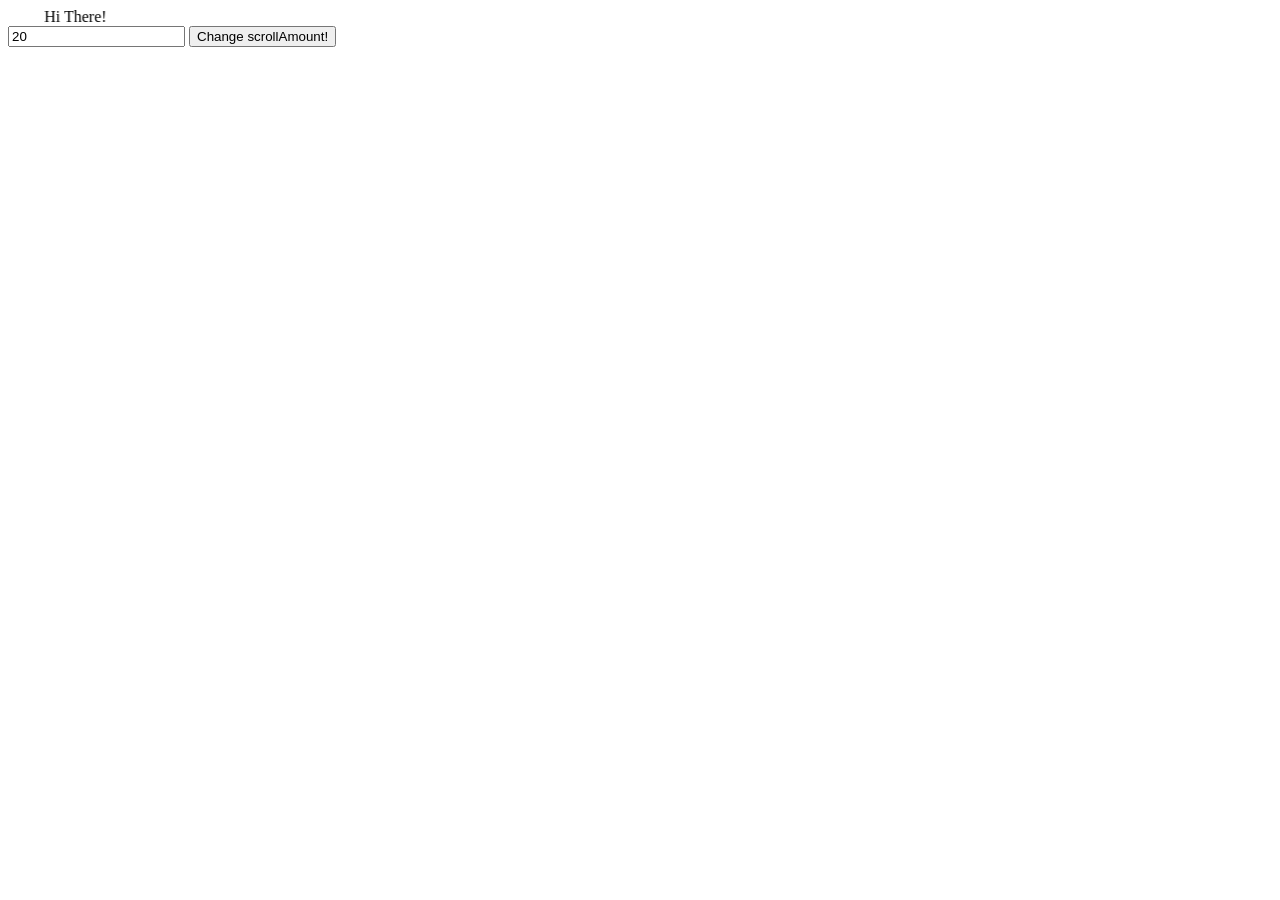
<file: chat/scrolltest.html>
<head>
    <script type="text/javascript">
        function ChangeScrollAmount () {
            var marquee = document.getElementById ("myMarquee");
            var input = document.getElementById ("myInput");

            marquee.scrollAmount = 25;
        }
    </script>
</head>
<body>
    <marquee id="myMarquee" style="width:150px;" scrollamount="10" onmouseover="ChangeScrollAmount ();">Hi There!</marquee>

    <br />
    <input id="myInput" type="text" value="20" />
    <button onclick="ChangeScrollAmount ();">Change scrollAmount!</button>
</body>
</file>
<file: fpdf/fpdf.css>
body {font-family:"Times New Roman",serif}
h1 {font:bold 135% Arial,sans-serif; color:#4000A0; margin-bottom:0.9em}
h2 {font:bold 95% Arial,sans-serif; color:#900000; margin-top:1.5em; margin-bottom:1em}
dl.param dt {text-decoration:underline}
dl.param dd {margin-top:1em; margin-bottom:1em}
dl.param ul {margin-top:1em; margin-bottom:1em}
tt, code, kbd {font-family:"Courier New",Courier,monospace; font-size:82%}
div.source {margin-top:1.4em; margin-bottom:1.3em}
div.source pre {display:table; border:1px solid #24246A; width:100%; margin:0em; font-family:inherit; font-size:100%}
div.source code {display:block; border:1px solid #C5C5EC; background-color:#F0F5FF; padding:6px; color:#000000}
div.doc-source {margin-top:1.4em; margin-bottom:1.3em}
div.doc-source pre {display:table; width:100%; margin:0em; font-family:inherit; font-size:100%}
div.doc-source code {display:block; background-color:#E0E0E0; padding:4px}
.kw {color:#000080; font-weight:bold}
.str {color:#CC0000}
.cmt {color:#008000}
p.demo {text-align:center; margin-top:-0.9em}
a.demo {text-decoration:none; font-weight:bold; color:#0000CC}
a.demo:link {text-decoration:none; font-weight:bold; color:#0000CC}
a.demo:hover {text-decoration:none; font-weight:bold; color:#0000FF}
a.demo:active {text-decoration:none; font-weight:bold; color:#0000FF}
</file>
<file: testsite/deep/test-/test/style/fg_membersite.css>
/*
Registration/Login Form by html-form-guide.com
You can customize all the aspects of the form in this style sheet
*/



#fg_membersite fieldset
{
   width: 230px;
   padding:20px;
   border:1px solid #ccc;
-moz-border-radius: 10px;
-webkit-border-radius: 10px;
-khtml-border-radius: 10px;
border-radius: 10px;   
}

#fg_membersite legend, #fg_membersite h2
{
   font-family : Arial, sans-serif;
   font-size: 1.3em;
   font-weight:bold;
   color:#333;
}
#login
{
  position: relative;
  top:100px;
  left:500px;
}

#login2
{
  position: relative;
  top:100px;
  left:50px;
  
}
#fg_membersite label
{
   font-family : Arial, sans-serif;
   font-size:0.8em;
   font-weight: bold;
}

#fg_membersite input[type="text"],#fg_membersite textarea,
#fg_membersite input[type="password"]
{
  font-family : Arial, Verdana, sans-serif;
  font-size: 0.8em;
  line-height:140%;
  color : #000; 
  padding : 3px; 
  border : 1px solid #999;
    -moz-border-radius: 5px;
    -webkit-border-radius: 5px;
    -khtml-border-radius: 5px;
    border-radius: 5px;

}

#fg_membersite input[type="text"],
#fg_membersite input[type="password"]
{
  height:18px;
  width:220px;
}

 #fg_membersite #scaptcha
{
  width:60px;
  height:18px;
}

#fg_membersite input[type="submit"]
{
   width:100px;
   height:30px;
   padding-left:0px;
}

#fg_membersite textarea
{
  height:120px;
  width:310px;
}

#fg_membersite input[type="text"]:focus,
#fg_membersite textarea:focus
{
  color : #009;
  border : 1px solid #990000;
  background-color : #ffff99;
  font-weight:bold;
}

#fg_membersite .container
{
   margin-top:8px;
   margin-bottom: 10px;
}

#fg_membersite .error
{
   font-family: Verdana, Arial, sans-serif; 
   font-size: 0.7em;
   color: #900;
   background-color : #ffff00;
}

#fg_membersite #register_password_errorloc
{
    clear:both;
}

#fg_membersite  fieldset#antispam
{
   padding:2px;
   border-top:1px solid #EEE;
   border-left:0;
   border-right:0;
   border-bottom:0;
   width:350px;
}

#fg_membersite fieldset#antispam legend
{
   font-family : Arial, sans-serif;
   font-size: 0.8em;
   font-weight:bold;
   color:#333;   
}

#fg_membersite .short_explanation
{
   font-family : Arial, sans-serif;
   font-size: 0.6em;
   color:#333;   
}

/* spam_trap: This input is hidden. This is here to trick the spam bots*/
#fg_membersite .spmhidip
{
   display:none;
   width:10px;
   height:3px;
}
#fg_membersite #fg_crdiv
{
   font-family : Arial, sans-serif;
   font-size: 0.3em;
   opacity: .2;
   -moz-opacity: .2;
   filter: alpha(opacity=20);   
}
#fg_membersite  #fg_crdiv p
{
    display:none;
}

#fg_membersite_content li
{
font-family : Arial, sans-serif;
padding-top:10px;
padding-bottom:10px;
}
#fg_membersite_content
{
    font-family : Arial, sans-serif;
    font-size: 0.9em;
    line-height: 150%
}

#fg_membersite_content h2
{
   font-family : Arial, sans-serif;
   font-size: 1.5em;
   font-weight:bold;
   color:#333;
}
</file>
<file: style/fg_membersite.css>
/*
Registration/Login Form by html-form-guide.com
You can customize all the aspects of the form in this style sheet
*/



#fg_membersite fieldset
{
   width: 230px;
   padding:20px;
   border:1px solid #ccc;
-moz-border-radius: 10px;
-webkit-border-radius: 10px;
-khtml-border-radius: 10px;
border-radius: 10px;   
}

#fg_membersite legend, #fg_membersite h2
{
   font-family : Arial, sans-serif;
   font-size: 1.3em;
   font-weight:bold;
   color:#333;
}
#login
{
  position: relative;
  top:100px;
  left:500px;
}

#login2
{
  position: relative;
  top:100px;
  left:50px;
  
}
#fg_membersite label
{
   font-family : Arial, sans-serif;
   font-size:0.8em;
   font-weight: bold;
}

#fg_membersite input[type="text"],#fg_membersite textarea,
#fg_membersite input[type="password"]
{
  font-family : Arial, Verdana, sans-serif;
  font-size: 0.8em;
  line-height:140%;
  color : #000; 
  padding : 3px; 
  border : 1px solid #999;
    -moz-border-radius: 5px;
    -webkit-border-radius: 5px;
    -khtml-border-radius: 5px;
    border-radius: 5px;

}

#fg_membersite input[type="text"],
#fg_membersite input[type="password"]
{
  height:18px;
  width:220px;
}

 #fg_membersite #scaptcha
{
  width:60px;
  height:18px;
}

#fg_membersite input[type="submit"]
{
   width:100px;
   height:30px;
   padding-left:0px;
}

#fg_membersite textarea
{
  height:120px;
  width:310px;
}

#fg_membersite input[type="text"]:focus,
#fg_membersite textarea:focus
{
  color : #009;
  border : 1px solid #990000;
  background-color : #ffff99;
  font-weight:bold;
}

#fg_membersite .container
{
   margin-top:8px;
   margin-bottom: 10px;
}

#fg_membersite .error
{
   font-family: Verdana, Arial, sans-serif; 
   font-size: 0.7em;
   color: #900;
   background-color : #ffff00;
}

#fg_membersite #register_password_errorloc
{
    clear:both;
}

#fg_membersite  fieldset#antispam
{
   padding:2px;
   border-top:1px solid #EEE;
   border-left:0;
   border-right:0;
   border-bottom:0;
   width:350px;
}

#fg_membersite fieldset#antispam legend
{
   font-family : Arial, sans-serif;
   font-size: 0.8em;
   font-weight:bold;
   color:#333;   
}

#fg_membersite .short_explanation
{
   font-family : Arial, sans-serif;
   font-size: 0.6em;
   color:#333;   
}

/* spam_trap: This input is hidden. This is here to trick the spam bots*/
#fg_membersite .spmhidip
{
   display:none;
   width:10px;
   height:3px;
}
#fg_membersite #fg_crdiv
{
   font-family : Arial, sans-serif;
   font-size: 0.3em;
   opacity: .2;
   -moz-opacity: .2;
   filter: alpha(opacity=20);   
}
#fg_membersite  #fg_crdiv p
{
    display:none;
}

#fg_membersite_content li
{
font-family : Arial, sans-serif;
padding-top:10px;
padding-bottom:10px;
}
#fg_membersite_content
{
    font-family : Arial, sans-serif;
    font-size: 0.9em;
    line-height: 150%
}

#fg_membersite_content h2
{
   font-family : Arial, sans-serif;
   font-size: 1.5em;
   font-weight:bold;
   color:#333;
}
</file>
